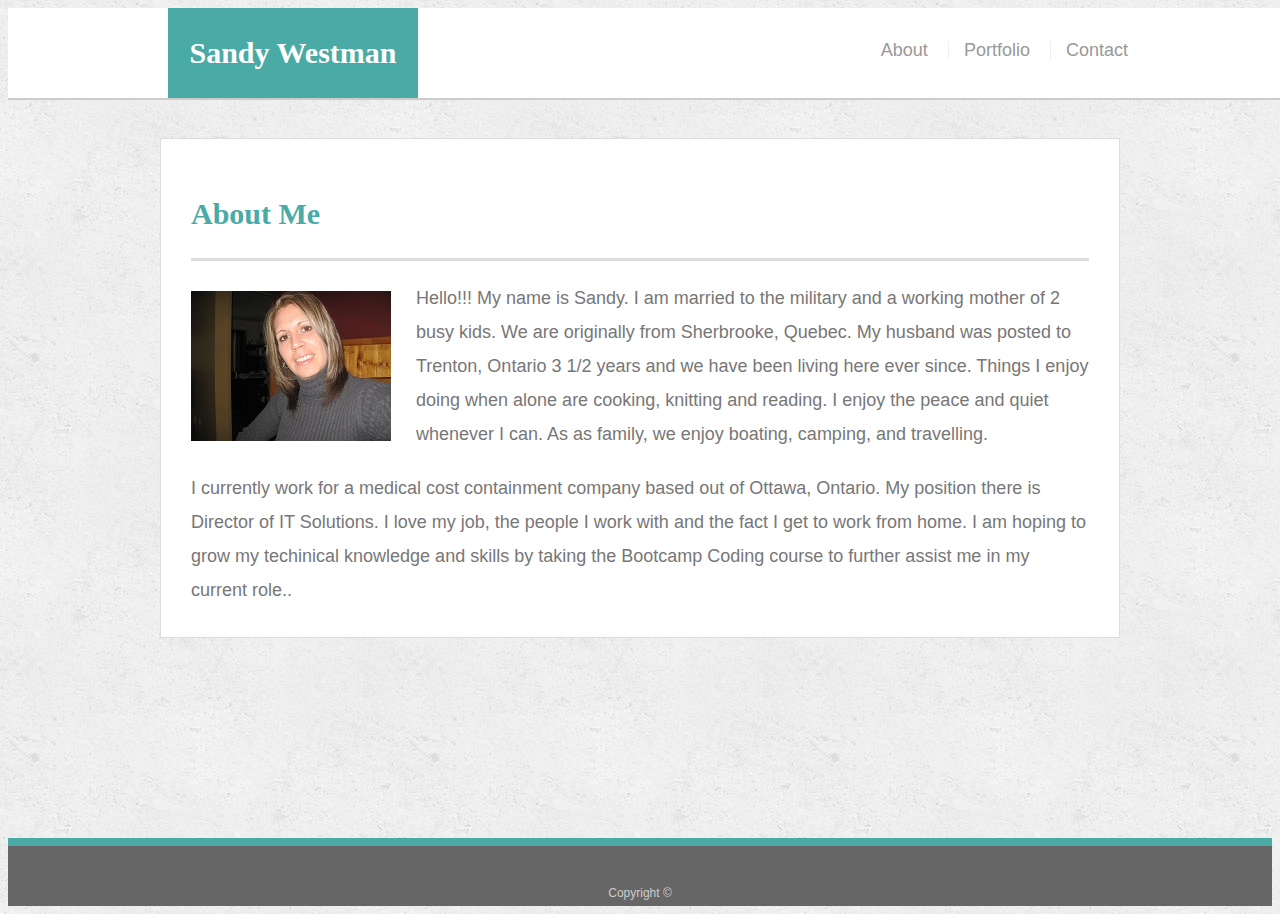
<file: index.html>
<!doctype html>
<html lang="en-us">

<head>
  <meta charset="UTF-8">
  <title>About | Sandy</title>
  <link rel="stylesheet" type="text/css" href="assets/css/style.css">
  <meta name="viewport" content="width=device-width, initial-scale=1.0">
</head>

<body>

  <header id="masthead">
    <div class="container">
      <a href="index.html" id="logo">Sandy Westman</a>
      <nav>
        <a href="index.html">About</a>
        <a href="portfolio.html">Portfolio</a>
        <a href="contact.html">Contact</a>
      </nav>
    </div>
  </header>

  <div id="main-container" class="container">
    <section class="main-section">
      <h1>About Me</h1>

      <img src="assets/images/Me2.jpg" class="auth-image" alt="Your Name">

      <p>Hello!!! My name is Sandy.  I am married to the military and a working mother of 2 busy kids. We are originally from Sherbrooke, Quebec.  My husband was posted to Trenton, Ontario 3 1/2 years and we have been living here ever since. Things I enjoy doing when alone are cooking, knitting and reading. I enjoy the peace and quiet whenever I can.  As as family, we enjoy boating, camping, and travelling. </p>
    </p>

      <p>I currently work for a medical cost containment company based out of Ottawa, Ontario.  My position there is Director of IT Solutions.  I love my job, the people I work with and the fact I get to work from home.  I am hoping to grow my techinical knowledge and skills by taking the Bootcamp Coding course to further assist me in my current role..</p>

      
    </section>

  </div>

  <footer>
    <div class="container">
      Copyright &copy; 
    </div>
  </footer>
</body>

</html>
</file>
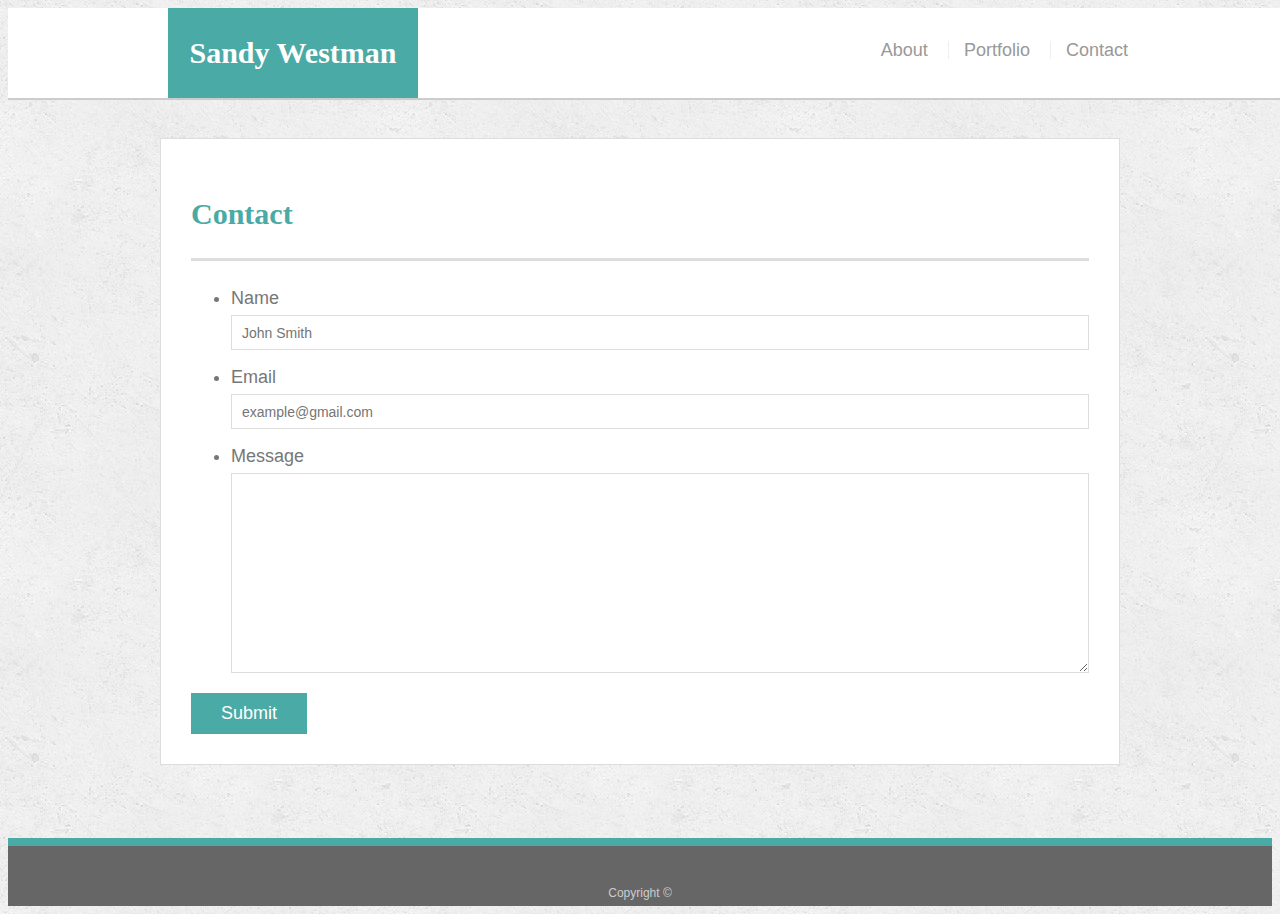
<file: contact.html>
<!doctype html>
<html lang="en-us">

<head>
  <meta charset="UTF-8">
  <title>Contact | Your Name</title>
  <link rel="stylesheet" type="text/css" href="assets/css/style.css">
  <meta name="viewport" content="width=device-width, initial-scale=1.0">
</head>

<body>

  <header id="masthead">
    <div class="container">
      <a href="index.html" id="logo">Sandy Westman</a>
      <nav>
        <a href="index.html">About</a>
        <a href="portfolio.html">Portfolio</a>
        <a href="contact.html">Contact</a>
      </nav>
    </div>
  </header>

  <div id="main-container" class="container">
    <section class="main-section">
      <h1>Contact</h1>

      <form id="contact-form">
        <ul>
          <li>
            <label for="name">Name</label>
            <input type="text" id="name" name="name" placeholder="John Smith" required="required">
          </li>
          <li>
            <label for="email">Email</label>
            <input type="email" id="email" name="email" placeholder="example@gmail.com" required="required">
          </li>
          <li>
            <label for="message">Message</label>
            <textarea id="message" name="message" required="required"></textarea>
          </li>
        </ul>
        <input type="submit">
      </form>

    </section>

  </div>

  <footer>
    <div class="container">
      Copyright &copy; 
    </div>
  </footer>
</body>

</html>
</file>
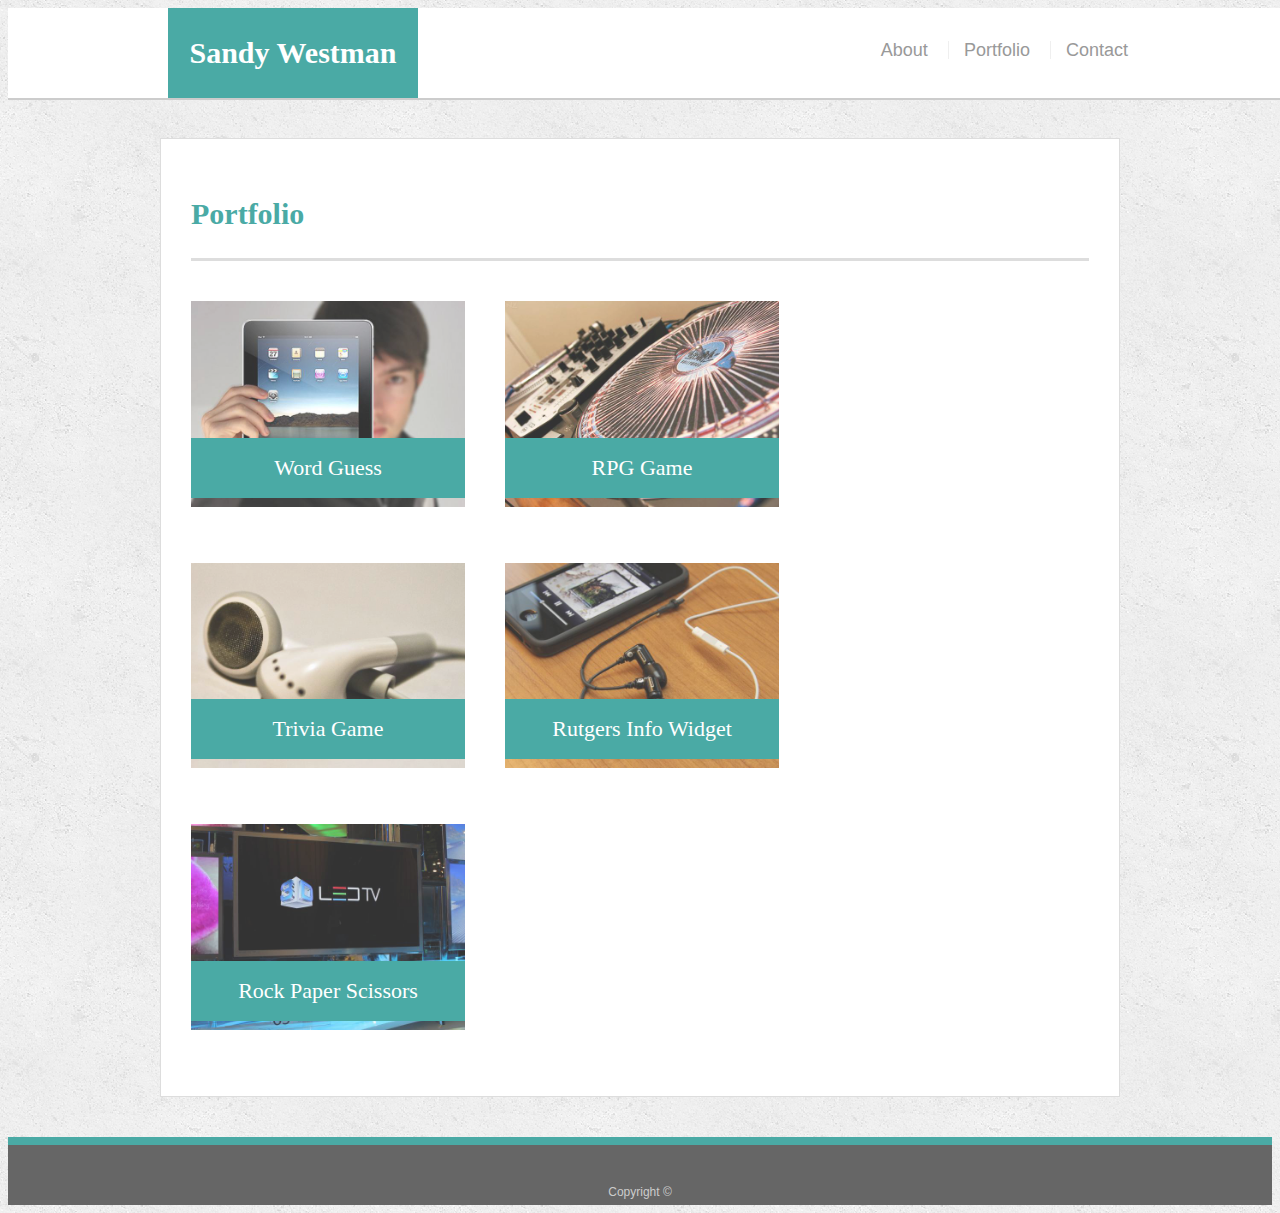
<file: portfolio.html>
<!doctype html>
<html lang="en-us">

<head>
  <meta charset="UTF-8">
  <title>Portfolio | Sandy</title>
  <link rel="stylesheet" type="text/css" href="assets/css/style.css">
  <meta name="viewport" content="width=device-width, initial-scale=1.0">
</head>

<body>

  <header id="masthead">
    <div class="container">
      <a href="index.html" id="logo">Sandy Westman</a>
      <nav>
        <a href="index.html">About</a>
        <a href="portfolio.html">Portfolio</a>
        <a href="contact.html">Contact</a>
      </nav>
    </div>
  </header>

  <div id="main-container" class="container">
    <section class="main-section">
      <h1>Portfolio</h1>

      <div class="work">
        <img src="assets/images/technics-q-c-640-480-1.jpg" alt="Word Guess">

        <h3>Word Guess</h3>
      </div>
      <div class="work">
        <img src="assets/images/technics-q-c-640-480-2.jpg" alt="RPG Game">

        <h3>RPG Game</h3>
      </div>
      <div class="work">
        <img src="assets/images/technics-q-c-640-480-5.jpg" alt="Trivia Game">

        <h3>Trivia Game</h3>
      </div>
      <div class="work">
        <img src="assets/images/technics-q-c-640-480-7.jpg" alt="Rutgers Info Widget">

        <h3>Rutgers Info Widget</h3>
      </div>
      <div class="work">
        <img src="assets/images/technics-q-c-640-480-9.jpg" alt="Rock Paper Scissors">

        <h3>Rock Paper Scissors</h3>
      </div>

    </section>

  </div>

  <footer>
    <div class="container">
      Copyright &copy;
    </div>
  </footer>
</body>

</html>
</file>
<file: assets/css/style.css>
body {
  font-family: Arial, "Helvetica Neue", Helvetica, sans-serif;
  font-size: 18px;
  line-height: 34px;
  color: #777777;
  background: url("../images/concrete_seamless.png");
}

@media only screen and (min-width: 768px) {
  body {
      background-color: lightgreen;
  }
}

@media only screen and (min-width: 640px) {
  body {
      background-color: purple;
  }
}

* {
  box-sizing: border-box;
}

/* general */

.container {
  width: 100%;
  max-width: 960px;
  margin: 0 auto;
  clear: both;
}

h1,
h2,
h3,
p {
  margin-bottom: 20px;
}

p:last-child {
  margin-bottom: 0;
}

h1,
h2,
h3 {
  font-family: Georgia, Times, "Times New Roman", serif;
  font-weight: 700;
  color: #4aaaa5;
}

h1 {
  padding-bottom: 20px;
  font-size: 30px;
  line-height: 49px;
  border-bottom: 3px solid #dddddd;
}

h2,
h3 {
  font-size: 22px;
}

/* header */

#masthead {
  position: fixed;
  z-index: 99;
  width: 100%;
  margin: 0 0 30px;
  overflow: auto;
  color: #ffffff;
  background: #ffffff;
  border-bottom: 2px solid #cccccc;
}

#logo {
  float: left;
  width: 250px;
  height: 90px;
  font-family: Georgia, Times, "Times New Roman", serif;
  font-size: 30px;
  font-weight: 700;
  line-height: 90px;
  color: #ffffff;
  text-align: center;
  text-decoration: none;
  background: #4aaaa5;
}

nav {
  float: right;
  margin-top: 25px;
}

nav a {
  display: inline-block;
  padding-left: 15px;
  margin-left: 15px;
  line-height: 18px;
  color: #999;
  text-decoration: none;
  border-left: 1px solid #efefef;
}

nav a:first-child {
  border-left: 0 none;
}

/* footer */

footer {
  padding: 30px 0;
  clear: both;
  font-size: 12px;
  color: #ffffff;
  color: #cccccc;
  text-align: center;
  background: #666666;
  border-top: 8px solid #4aaaa5;
  height: 50px;
}

h3, h2 {
  padding-bottom: 20px;
  margin-bottom: 15px;
  line-height: 22px;
  border-bottom: 2px solid #eeeeee;
}

/* main */

#main-container {
  padding-top: 130px;
  min-height: calc(100vh - 70px);
}

.main-section {
  float: left;
  width: 100%;
  max-width: 960px;
  padding: 30px;
  margin: 0 0 40px;
  background: #ffffff;
  border: 1px solid #dddddd;
}

/* portfolio page */

.work {
  position: relative;
  float: left;
  width: 274px;
  margin: 20px 0 25px;
  overflow: auto;
}

.work:nth-child(even) {
  margin-right: 40px;
}

.work img {
  width: 100%;
  border: 0 none;
  opacity: 0.8;
}

.work h3 {
  position: absolute;
  bottom: 20px;
  width: 100%;
  padding: 15px;
  margin-bottom: 0;
  font-weight: 300;
  line-height: 30px;
  color: #ffffff;
  text-align: center;
  background: #4aaaa5;
  border-bottom: 0;
}

.auth-image {
  float: left;
  width: 200px;
  height: auto;
  margin-top: 10px;
  margin-right: 25px;
}

/* contact page */

#contact-form ul {
  margin-bottom: 20px;
}

#contact-form li {
  margin-bottom: 10px;
}

label,
input[type=text],
input[type=email],
textarea {
  display: block;
  width: 100%;
}

input[type=text],
input[type=email],
textarea {
  height: 35px;
  padding: 0 10px;
  font-size: 14px;
  border: 1px solid #dddddd;
}

textarea {
  height: 200px;
}

input[type=submit] {
  padding: 10px 30px;
  font-size: 18px;
  color: #ffffff;
  cursor: pointer;
  background: #4aaaa5;
  border: 0 none;
}
</file>
